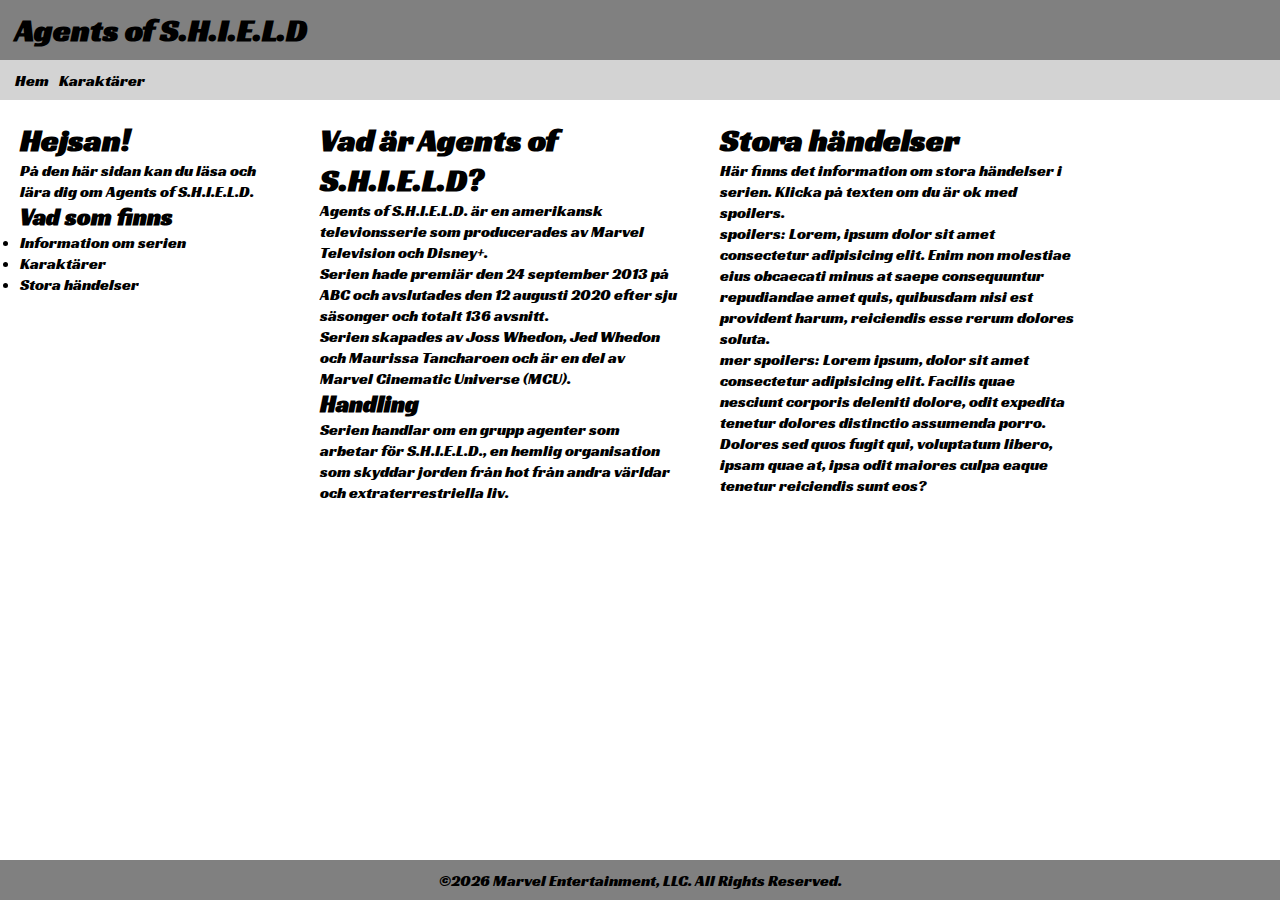
<file: index.html>
<!DOCTYPE html>
<html lang="en">
<head>
    <meta charset="UTF-8">
    <meta name="viewport" content="width=device-width, initial-scale=1.0">
    <title>Document</title>
    <link rel="stylesheet" href="style.css">
</head>
<body>
    <header>
        <h1>Agents of S.H.I.E.L.D</h1>
    </header>
    <nav>
        <a href="index.html">Hem</a>
        <a href="Karaktarer.html">Karaktärer</a>
    </nav>
    <main>
        <div class="info1">
            <h1>Hejsan!</h1>
            <p>På den här sidan kan du läsa och lära dig om Agents of S.H.I.E.L.D.</p>
            <h2>Vad som finns</h2>
            <ul>
                <li>Information om serien</li>
                <li>Karaktärer</li>
                <li>Stora händelser</li>
            </ul>
            <div class="image">

            </div>
        </div>
        <div class="info2">
            <h1>Vad är Agents of S.H.I.E.L.D?</h1>
            <p>Agents of S.H.I.E.L.D. är en amerikansk televionsserie som producerades av Marvel Television och Disney+.</p>
            <p>Serien hade premiär den 24 september 2013 på ABC och avslutades den 12 augusti 2020 efter sju säsonger och totalt 136 avsnitt.</p>
            <p>Serien skapades av Joss Whedon, Jed Whedon och Maurissa Tancharoen och är en del av Marvel Cinematic Universe (MCU).</p>
            <h2>Handling</h2>
            <p>Serien handlar om en grupp agenter som arbetar för S.H.I.E.L.D., en hemlig organisation som skyddar jorden från hot från andra världar och extraterrestriella liv.</p>
        </div>
        <div class="info3">
            <h1>Stora händelser</h1>
            <p>Här finns det information om stora händelser i serien. Klicka på texten om du är ok med spoilers.</p>
            <p>spoilers: Lorem, ipsum dolor sit amet consectetur adipisicing elit. Enim non molestiae eius obcaecati minus at saepe consequuntur repudiandae amet quis, quibusdam nisi est provident harum, reiciendis esse rerum dolores soluta.</p>
            <p>mer spoilers: Lorem ipsum, dolor sit amet consectetur adipisicing elit. Facilis quae nesciunt corporis deleniti dolore, odit expedita tenetur dolores distinctio assumenda porro. Dolores sed quos fugit qui, voluptatum libero, ipsam quae at, ipsa odit maiores culpa eaque tenetur reiciendis sunt eos?</p>
        </div>
    </main>
    <footer>
        &copy2026 Marvel Entertainment, LLC. All Rights Reserved.
    </footer>
</body>
</html>
</file>
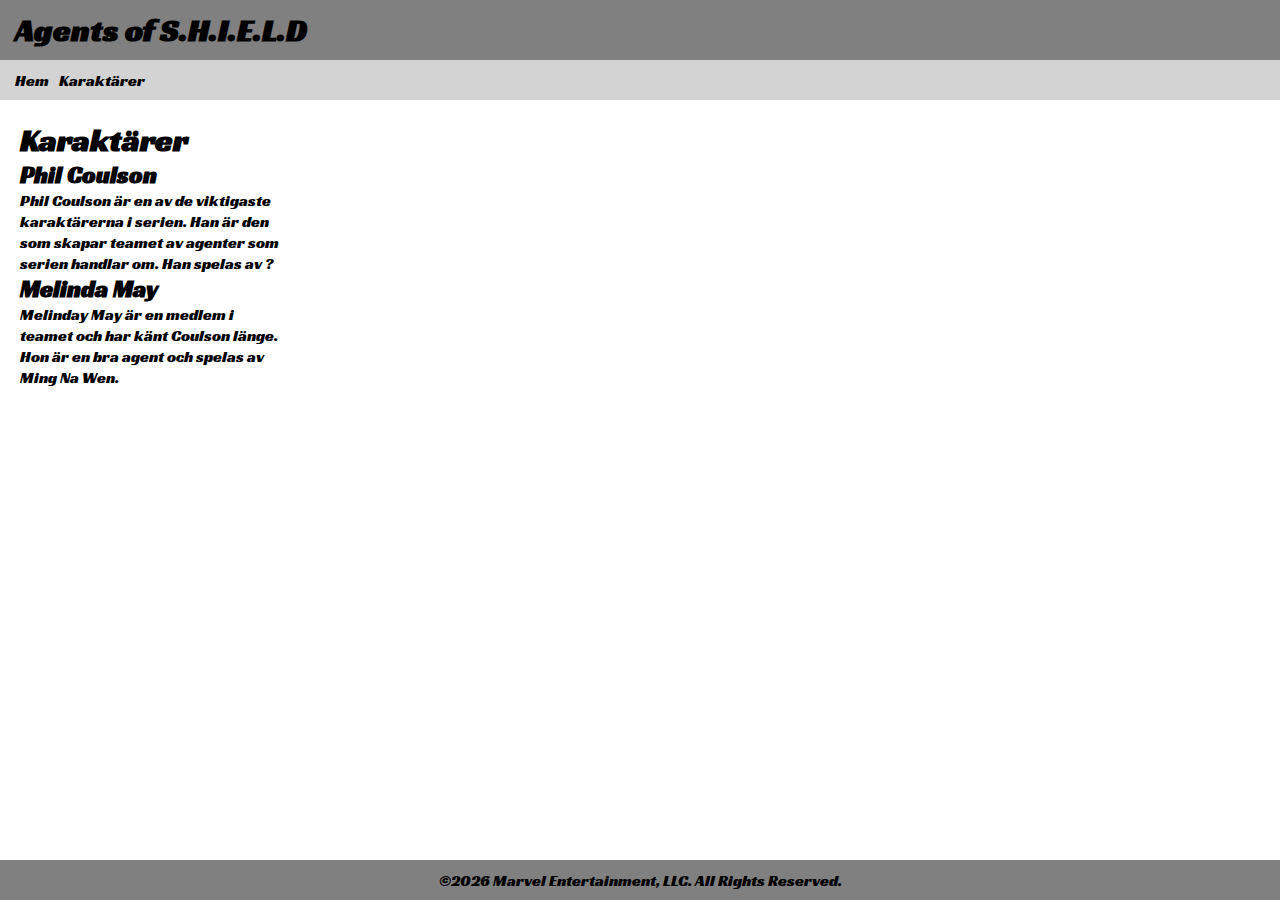
<file: Karaktarer.html>
<!DOCTYPE html>
<html lang="en">
<head>
    <meta charset="UTF-8">
    <meta name="viewport" content="width=device-width, initial-scale=1.0">
    <title>Document</title>
    <link rel="stylesheet" href="style.css">
</head>
<body>
    <header>
        <h1>Agents of S.H.I.E.L.D</h1>
    </header>
    <nav>
        <a href="index.html">Hem</a>
        <a href="Karaktarer.html">Karaktärer</a>
    </nav>
    <main>
        <div class="info1">
            <h1>Karaktärer</h1>
            <h2>Phil Coulson</h2>
            <p>Phil Coulson är en av de viktigaste karaktärerna i serien. Han är den som skapar teamet av agenter som serien handlar om. Han spelas av ?</p>
            <h2>Melinda May</h2>
            <p>Melinday May är en medlem i teamet och har känt Coulson länge. Hon är en bra agent och spelas av Ming Na Wen.</p>
        </div>
        <div class="info2">

        </div>
        <div class="info3">

        </div>
    </main>
    <footer>
        &copy2026 Marvel Entertainment, LLC. All Rights Reserved.
    </footer>
</body>
</html>
</file>
<file: style.css>
@import url('https://fonts.googleapis.com/css2?family=Racing+Sans+One&display=swap');
*{
    margin: 0;
    padding: 0;
    box-sizing: border-box;
}
body{
    display:flex;
    flex-direction:column;
    height:100dvh;
    font-family:"Racing Sans One", sans-serif;
}
main{
    display:flex;
    flex-direction:row;
    flex-grow:1;
    overflow-y:auto;
}
.info1{
    width:300px;
    padding:20px;
}
.info2{
    width:400px;
    padding:20px;
}
.info3{
    width:400px;
    padding:20px;
}
.image{
    --background-image: url(shield.jpg);
    --background-size: cover;
    background:pink;

}
header{
    background: grey;
    height: 60px;
    padding:15px;
    display:flex;
    align-items:center;
    font-family:"Racing Sans One", sans-serif;
}
nav{
    background: lightgrey;
    height:40px;
    align-items:center;
    display:flex;
    padding:15px;
    gap:10px;
}
nav a{
    color:rgb(0, 0, 0);
    text-decoration:none;
}
nav a:hover{
    color:rgb(71, 71, 71);
}
footer{
    background:grey;
    height: 40px;
    display:flex;
    align-items:center;
    justify-content:center;
}
</file>
